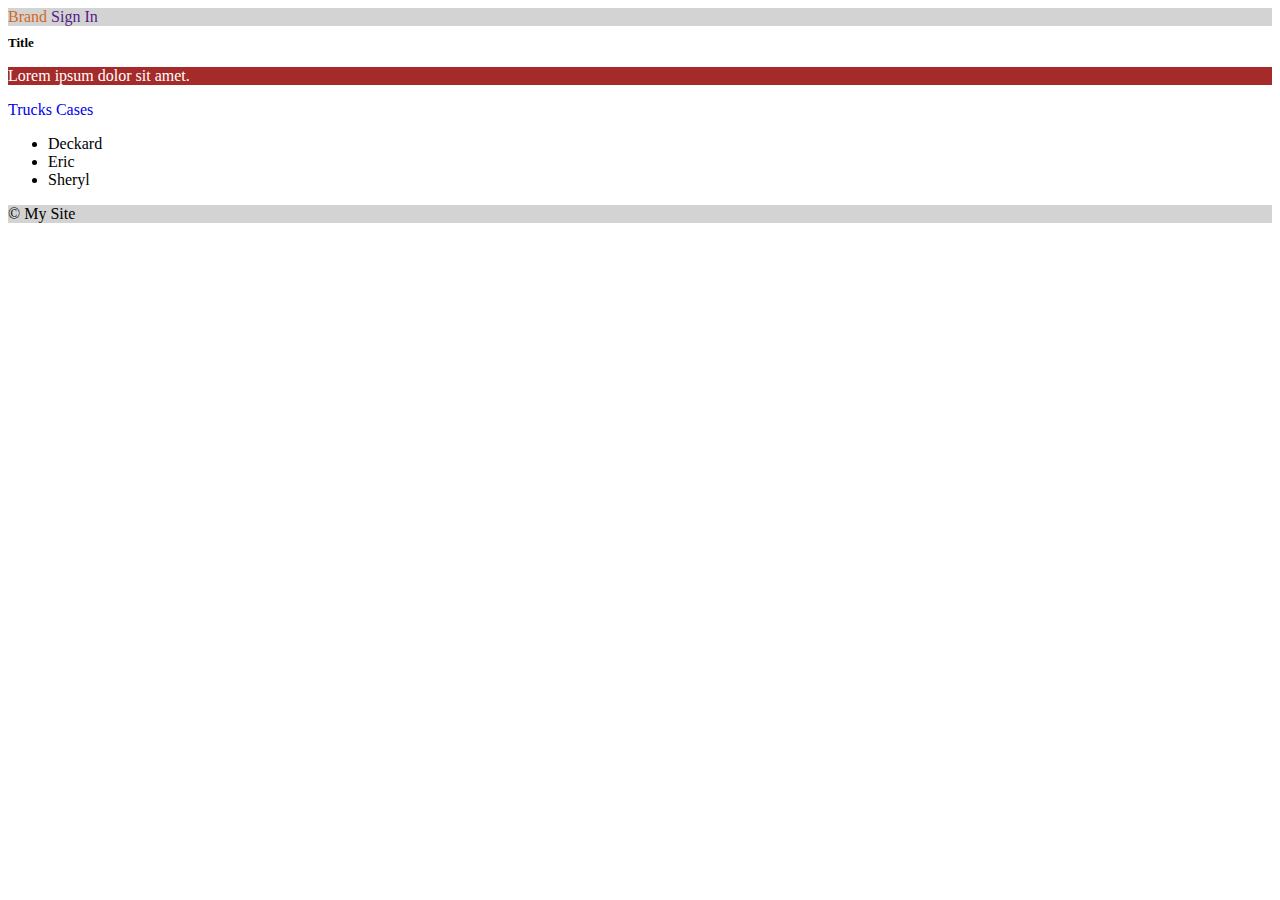
<file: index.html>
<!DOCTYPE html>
<html lang="en">
  <head>
    <meta charset="UTF-8" />
    <meta name="viewport" content="width=device-width, initial-scale=1.0" />
    <title>Home</title>
    <link rel="stylesheet" href="css/styles.css" />
    <style>
      p {
        color: white;
        background-color: black;
      }
      h1 {
        font-size: small;
      }
    </style>
  </head>
  <body>
    <header>
      <span>Brand</span>

      <a href="">Sign In</a>
    </header>
    <main>
      <h1>Title</h1>

      <p style="color: white; background-color: brown">Lorem ipsum dolor sit amet.</p>
      <a href="trucks/trucks.html">Trucks</a>
      <a href="cases.html">Cases</a>

      <ul>
        <li>Deckard</li>
        <li>Eric</li>
        <li>Sheryl</li>
      </ul>
    </main>
    <footer>&copy My Site</footer>
  </body>
</html>
</file>
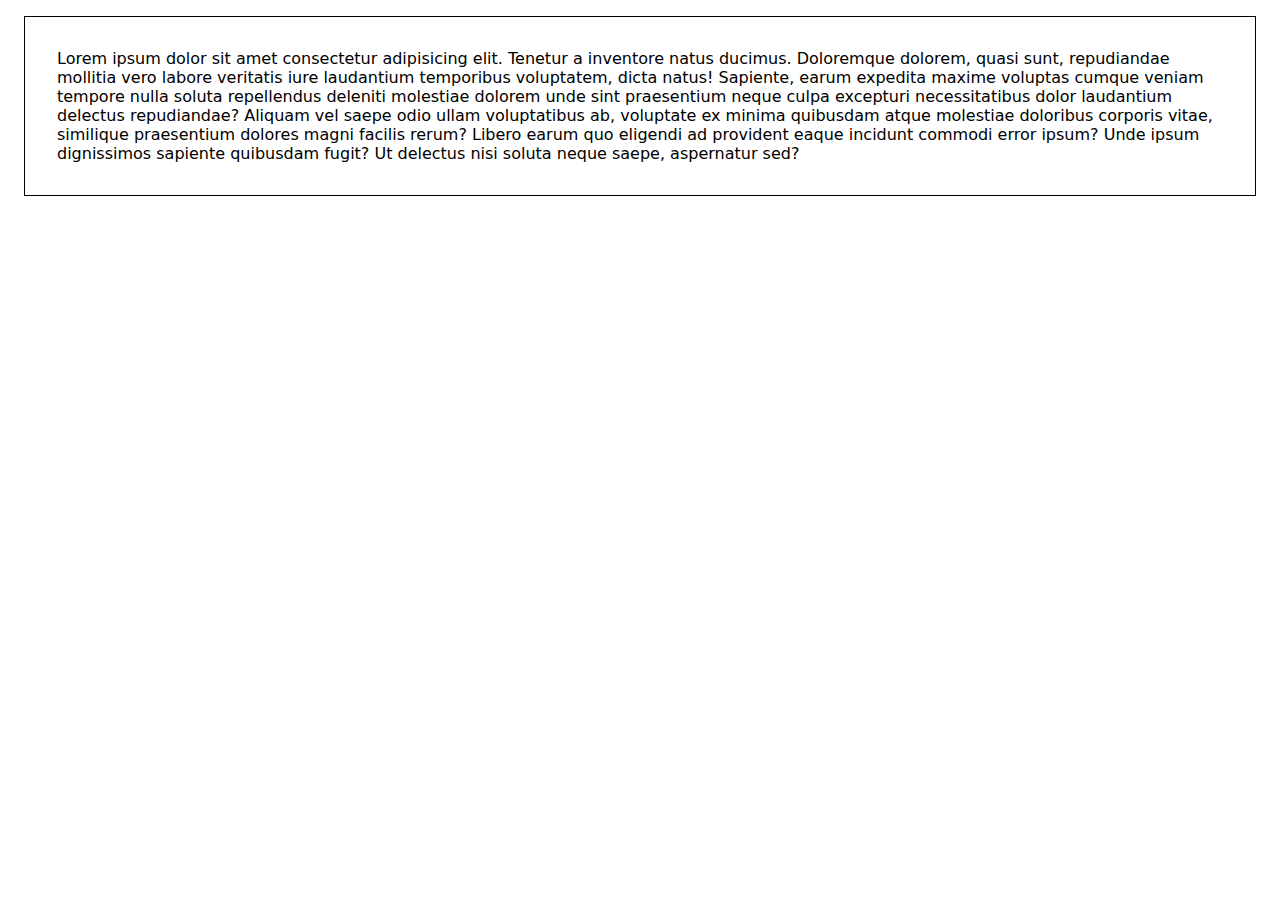
<file: box-model.html>
<!DOCTYPE html>
<html lang="en">
  <head>
    <meta charset="UTF-8" />
    <meta name="viewport" content="width=device-width, initial-scale=1.0" />
    <title>Box Model</title>
    <style>
       body{
        font-family: system-ui, -apple-system, BlinkMacSystemFont, 'Segoe UI', Roboto, Oxygen, Ubuntu, Cantarell, 'Open Sans', 'Helvetica Neue', sans-serif;
       } 


      #frame {
        /* border-color: black;
        border-width: .05rem;
        border-style: solid; */
        border: .05rem solid black;
        /* padding: 1rem 2rem 1rem 2rem; */
        padding: 1rem 2rem;
        margin: 1rem;
      }
    </style>
  </head>
  <body>
    <div id="frame">
      <p>
        Lorem ipsum dolor sit amet consectetur adipisicing elit. Tenetur a inventore natus ducimus. Doloremque dolorem,
        quasi sunt, repudiandae mollitia vero labore veritatis iure laudantium temporibus voluptatem, dicta natus!
        Sapiente, earum expedita maxime voluptas cumque veniam tempore nulla soluta repellendus deleniti molestiae
        dolorem unde sint praesentium neque culpa excepturi necessitatibus dolor laudantium delectus repudiandae?
        Aliquam vel saepe odio ullam voluptatibus ab, voluptate ex minima quibusdam atque molestiae doloribus corporis
        vitae, similique praesentium dolores magni facilis rerum? Libero earum quo eligendi ad provident eaque incidunt
        commodi error ipsum? Unde ipsum dignissimos sapiente quibusdam fugit? Ut delectus nisi soluta neque saepe,
        aspernatur sed?
      </p>
    </div>
  </body>
</html>
</file>
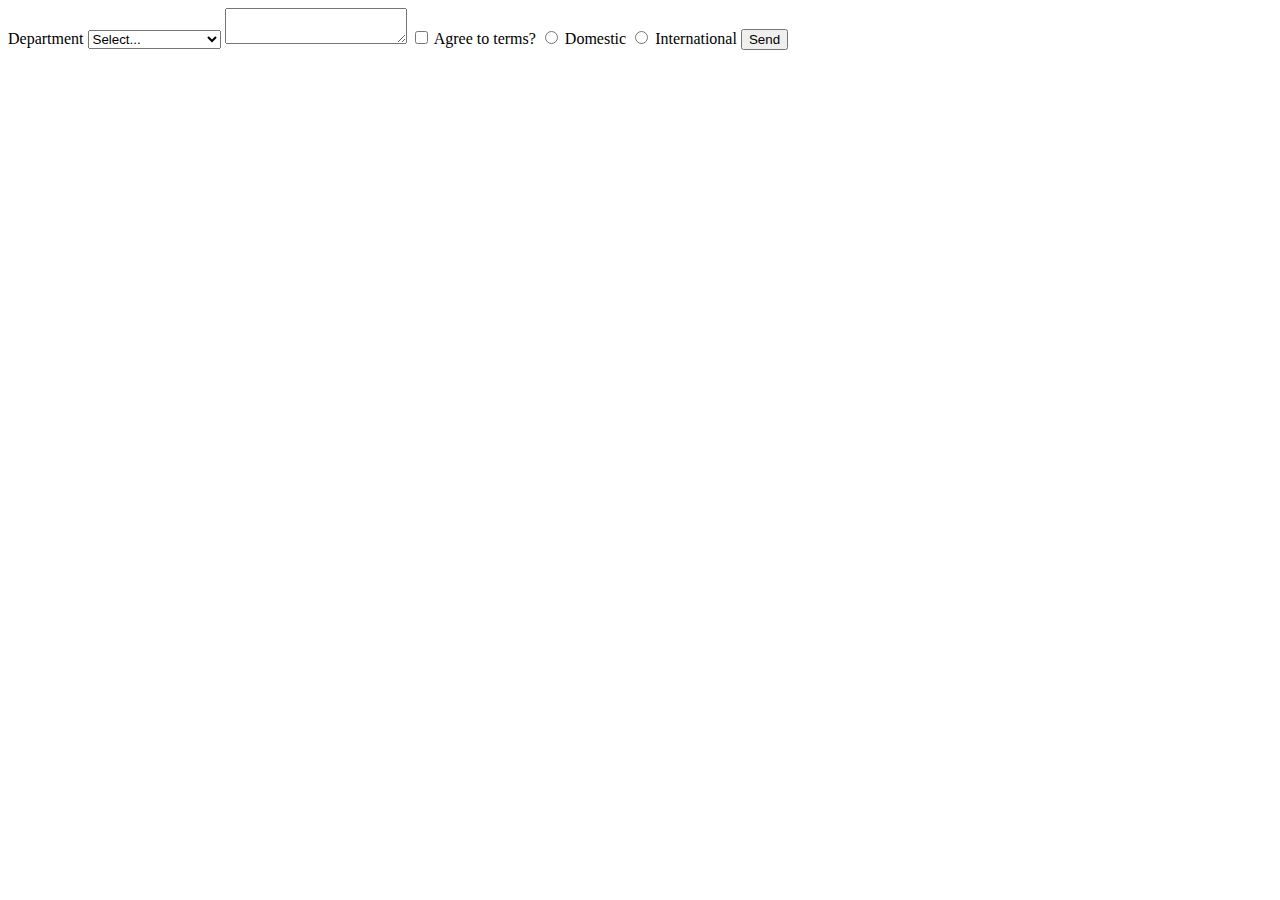
<file: contact-us-form.html>
<!DOCTYPE html>
<html lang="en">
  <head>
    <meta charset="UTF-8" />
    <meta name="viewport" content="width=device-width, initial-scale=1.0" />
    <title>Contact Us</title>
    <style>
      input[type="checkbox"] {
        accent-color: purple;
      }
    </style>
  </head>
  <body>
    <main>
      <form>
        <label for="department">Department</label>
        <select name="department" id="department">
          <option value="">Select...</option>
          <option value="1">Human Resources</option>
          <option value="2">Marketing</option>
          <option value="3">Sales Support</option>
        </select>

        <label for="message"></label>
        <textarea name="message" id="message"></textarea>

        <input type="checkbox" name="agreeToTerms" id="agreeToTerms" />
        <label for="agreeToTerms">Agree to terms?</label>

        <input type="radio" name="location" id="domestic" />
        <label for="domestic">Domestic</label>

        <input type="radio" name="location" id="international" />
        <label for="international">International</label>
        <button>Send</button>
      </form>
    </main>
  </body>
</html>
</file>
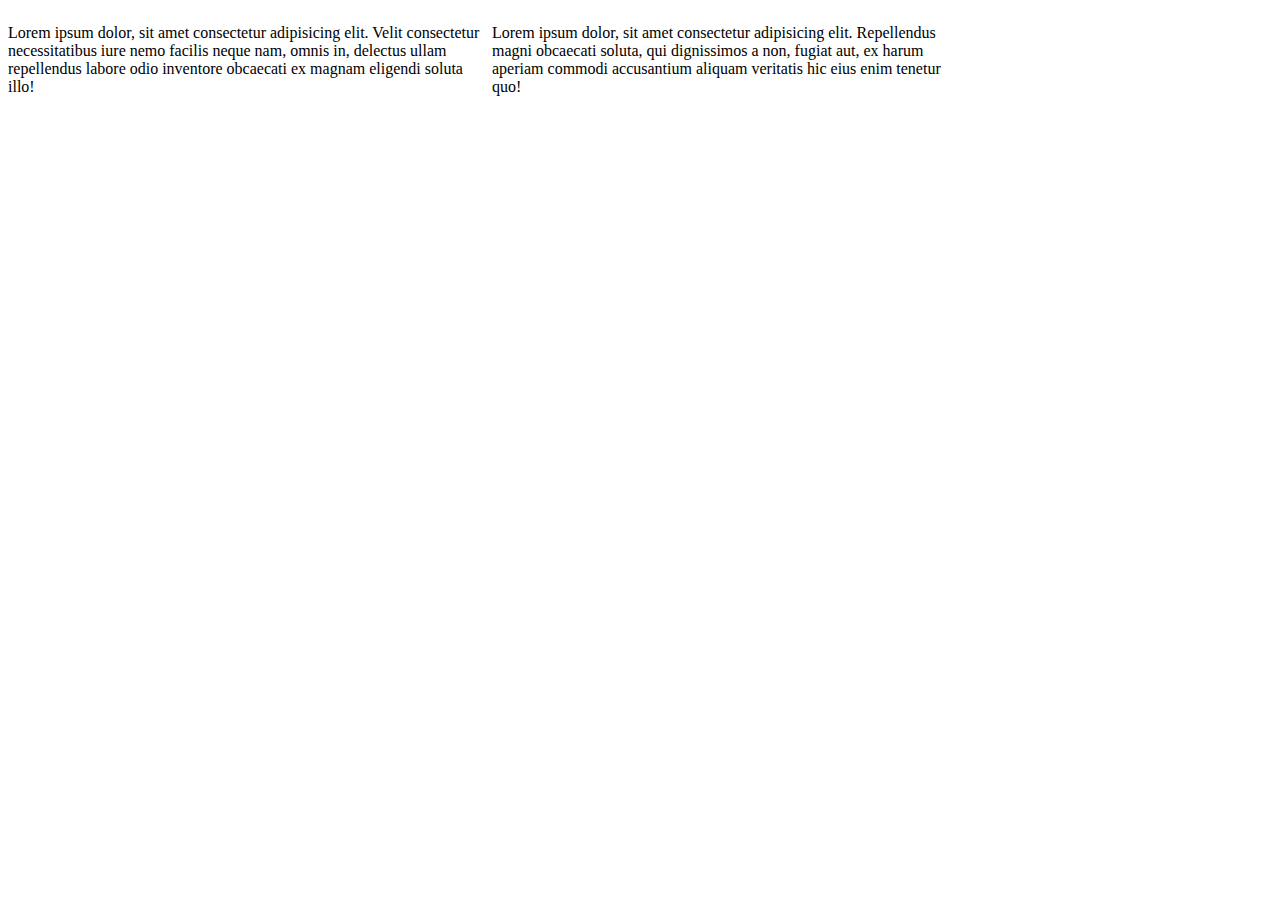
<file: display.html>
<!DOCTYPE html>
<html lang="en">
  <head>
    <meta charset="UTF-8" />
    <meta name="viewport" content="width=device-width, initial-scale=1.0" />
    <title>Display</title>
    <style>
        div{
            width: 30rem;
            display: inline-block;
        }
    </style>
  </head>
  <body>
    <div>
      <p>
        Lorem ipsum dolor, sit amet consectetur adipisicing elit. Velit consectetur necessitatibus iure nemo facilis
        neque nam, omnis in, delectus ullam repellendus labore odio inventore obcaecati ex magnam eligendi soluta illo!
      </p>
    </div>
    <div>
      <p>
        Lorem ipsum dolor, sit amet consectetur adipisicing elit. Repellendus magni obcaecati soluta, qui dignissimos a
        non, fugiat aut, ex harum aperiam commodi accusantium aliquam veritatis hic eius enim tenetur quo!
      </p>
    </div>
  </body>
</html>
</file>
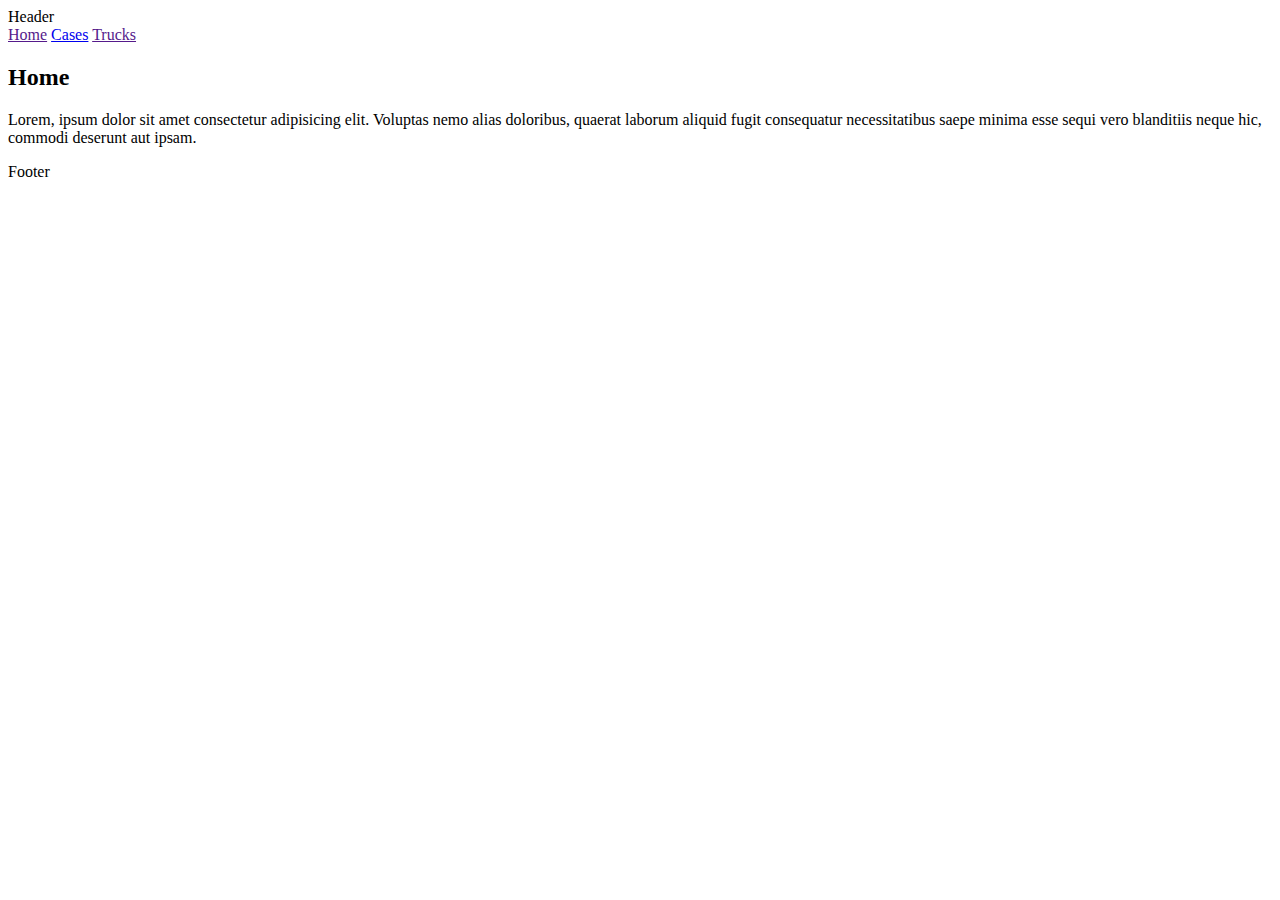
<file: div.html>
<!DOCTYPE html>
<html lang="en">
  <head>
    <meta charset="UTF-8" />
    <meta name="viewport" content="width=device-width, initial-scale=1.0" />
    <title>Div Soup</title>
  </head>
  <body>
    <div id="header">Header</div>
    <div id="main">
      <div id="nav">
        <a href="">Home</a>
        <a href="Cases">Cases</a>
        <a href="">Trucks</a>
      </div>
      <div id="content">
        <h2>Home</h2>
        <p>
          Lorem, ipsum dolor sit amet consectetur adipisicing elit. Voluptas nemo alias doloribus, quaerat laborum
          aliquid fugit consequatur necessitatibus saepe minima esse sequi vero blanditiis neque hic, commodi deserunt
          aut ipsam.
        </p>
      </div>
    </div>
    <div id="footer">Footer</div>
  </body>
</html>
</file>
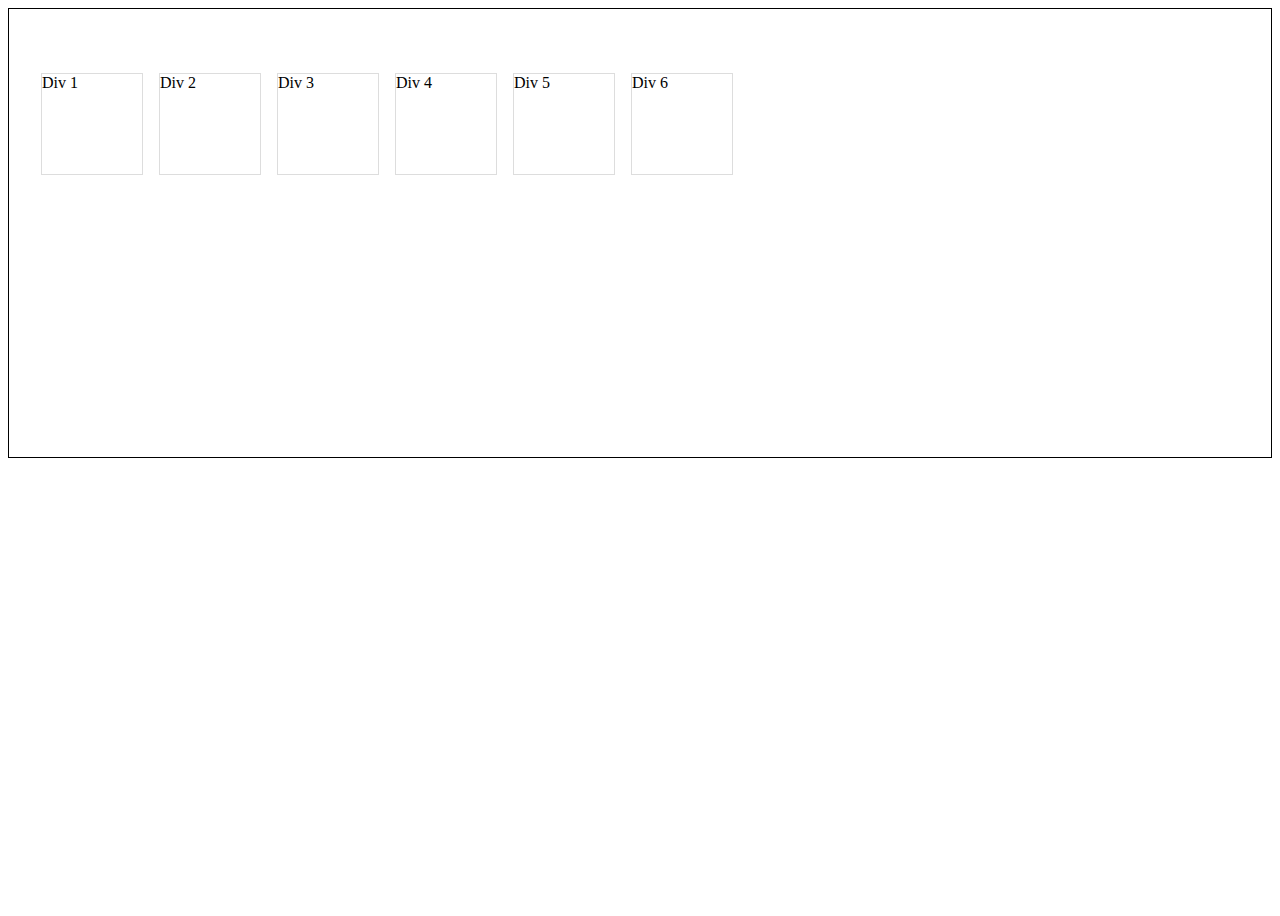
<file: flexbox.html>
<!DOCTYPE html>
<html lang="en">
  <head>
    <meta charset="UTF-8" />
    <meta http-equiv="X-UA-Compatible" content="IE=edge" />
    <meta name="viewport" content="width=device-width, initial-scale=1.0" />
    <title>Flexbox</title>
    <style>
      body {
        height: 100vh;
        display: flex;
      }
      header {
        height: 20rem;
        width: 100%;
        display: flex;
        flex-direction: row;
        /* justify-content: space-between; */
        padding-inline: 2rem;
        padding-top: 4rem;
        padding-bottom: 4rem;
        border: 1px solid black;
        gap: 1rem;
      }
      div {
        height: 100px;
        width: 100px;
        border: 1px solid #ddd;
      }
    </style>
  </head>
  <body>
    <header>
      <div>Div 1</div>
      <div>Div 2</div>
      <div>Div 3</div>
      <div>Div 4</div>
      <div>Div 5</div>
      <div>Div 6</div>
    </header>
  </body>
</html>
</file>
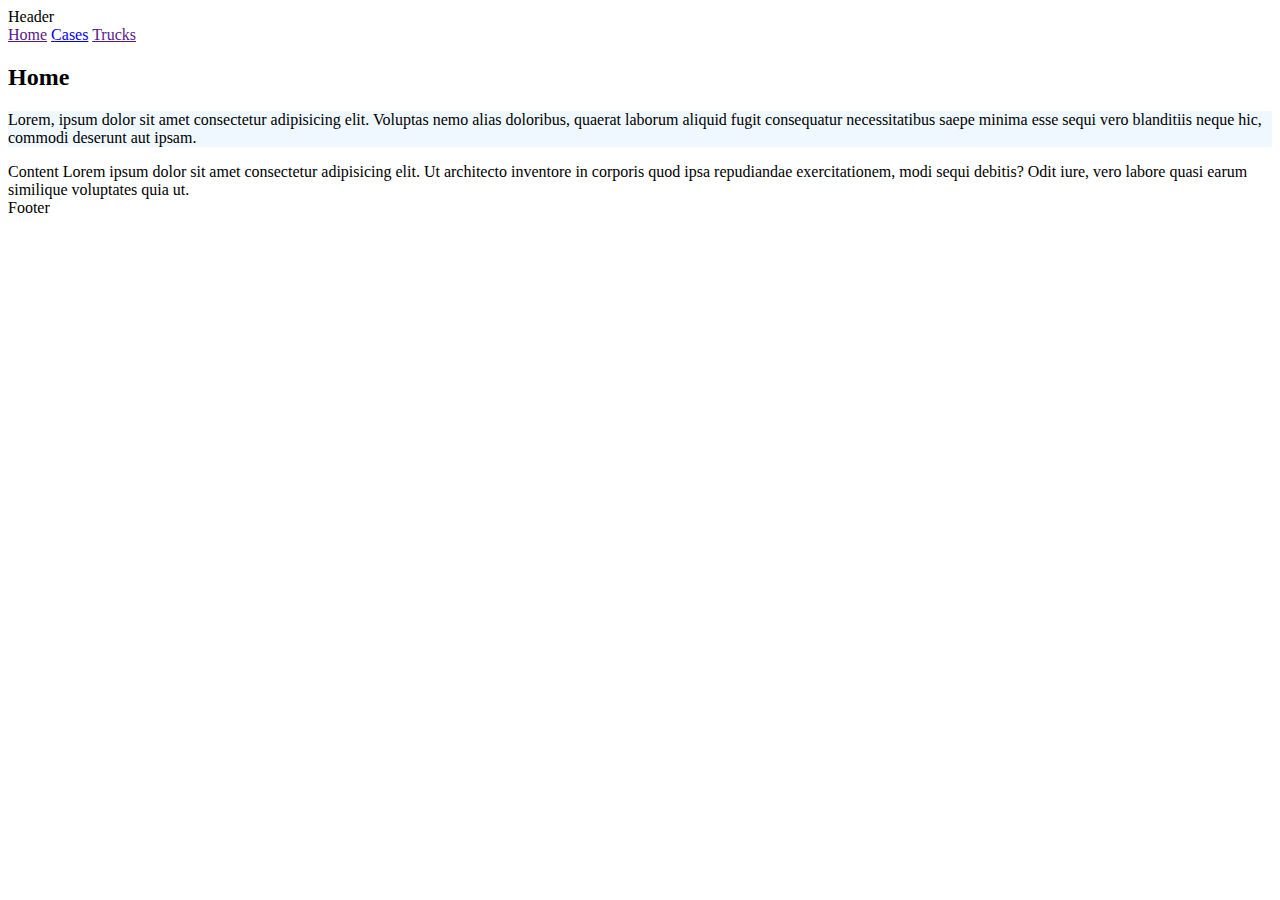
<file: semantic.html>
<!DOCTYPE html>
<html lang="en">
  <head>
    <meta charset="UTF-8" />
    <meta name="viewport" content="width=device-width, initial-scale=1.0" />
    <title>Semantic</title>
    <style>
      p{
        background-color: aliceblue;
      }
    </style>
  </head>
  <body>
    <header>Header</header>
    <main>
      <nav>
        <a href="">Home</a>
        <a href="Cases">Cases</a>
        <a href="">Trucks</a>
      </nav>
      <div id="content">
        <h2>Home</h2>
        <p>
          Lorem, ipsum dolor sit amet consectetur adipisicing elit. Voluptas nemo alias doloribus, quaerat laborum
          aliquid fugit consequatur necessitatibus saepe minima esse sequi vero blanditiis neque hic, commodi deserunt
          aut ipsam.
        </p>
        <span>Content</span>
        <span>
          Lorem ipsum dolor sit amet consectetur adipisicing elit. Ut architecto inventore in corporis quod ipsa
          repudiandae exercitationem, modi sequi debitis? Odit iure, vero labore quasi earum similique voluptates quia
          ut.
        </span>
      </div>
    </main>

    <footer>Footer</footer>
  </body>
</html>
</file>
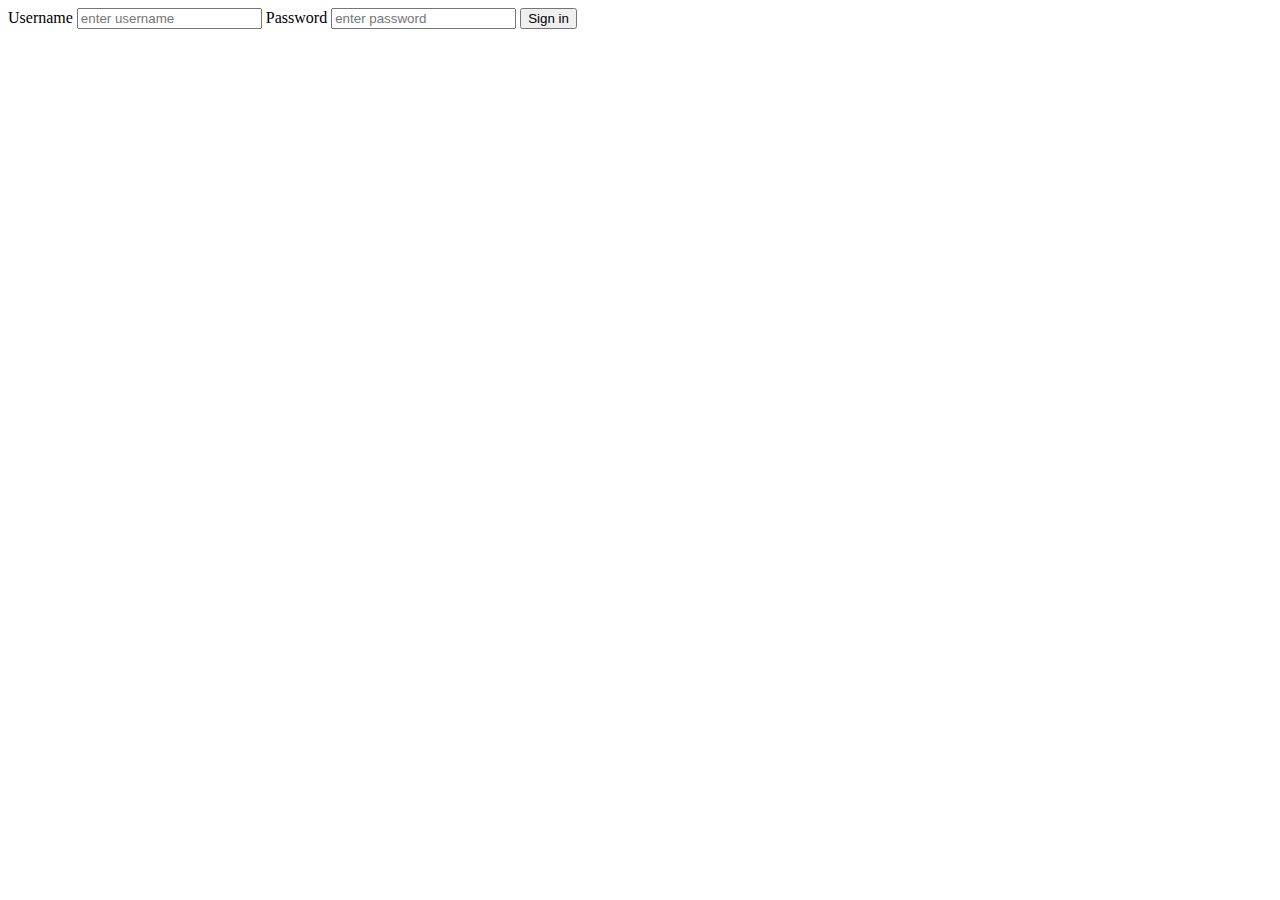
<file: signin-form.html>
<!DOCTYPE html>
<html lang="en">
<head>
    <meta charset="UTF-8">
    <meta name="viewport" content="width=device-width, initial-scale=1.0">
    <title>Forms</title>
</head>
<body>
    <form>
        <label for="username">Username</label>
        <input id="username" name="username" type="text" value="" placeholder="enter username">

        <label for="password">Password</label>
        <input type="password" name="password" id="password" placeholder="enter password" >

        <button>Sign in</button>
       


    </form>
</body>
</html>
</file>
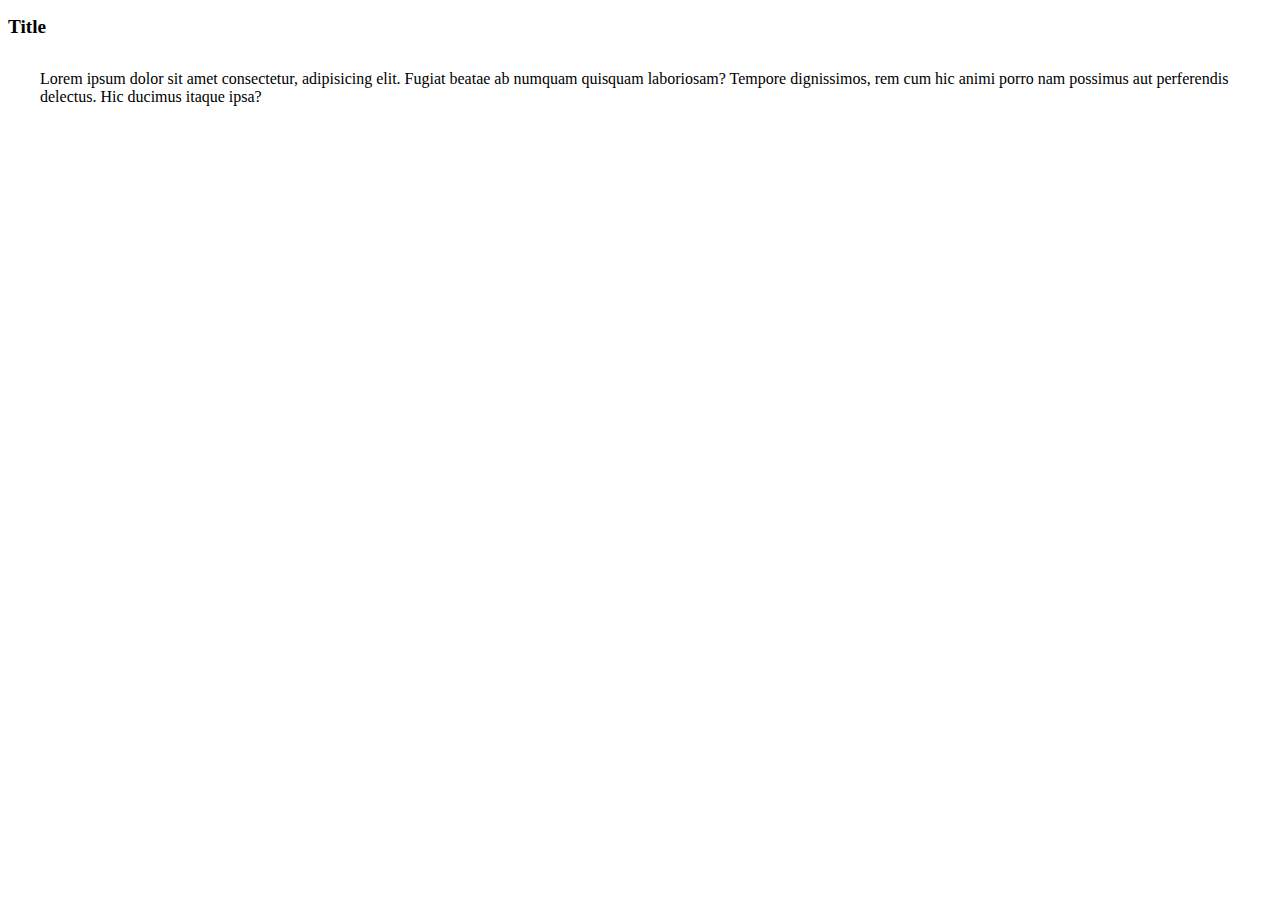
<file: units.html>
<!DOCTYPE html>
<html lang="en">
  <head>
    <meta charset="UTF-8" />
    <meta name="viewport" content="width=device-width, initial-scale=1.0" />
    <title>Units</title>
  </head>
  <style>
    body {
      font-size: 1rem;
    }
    h2 {
      font-size: 1.2rem;
    }
    p {
      margin: 2rem;
    }
  </style>
  <body>
    <h2>Title</h2>
    <p>
      Lorem ipsum dolor sit amet consectetur, adipisicing elit. Fugiat beatae ab numquam quisquam laboriosam? Tempore
      dignissimos, rem cum hic animi porro nam possimus aut perferendis delectus. Hic ducimus itaque ipsa?
    </p>
  </body>
</html>
</file>
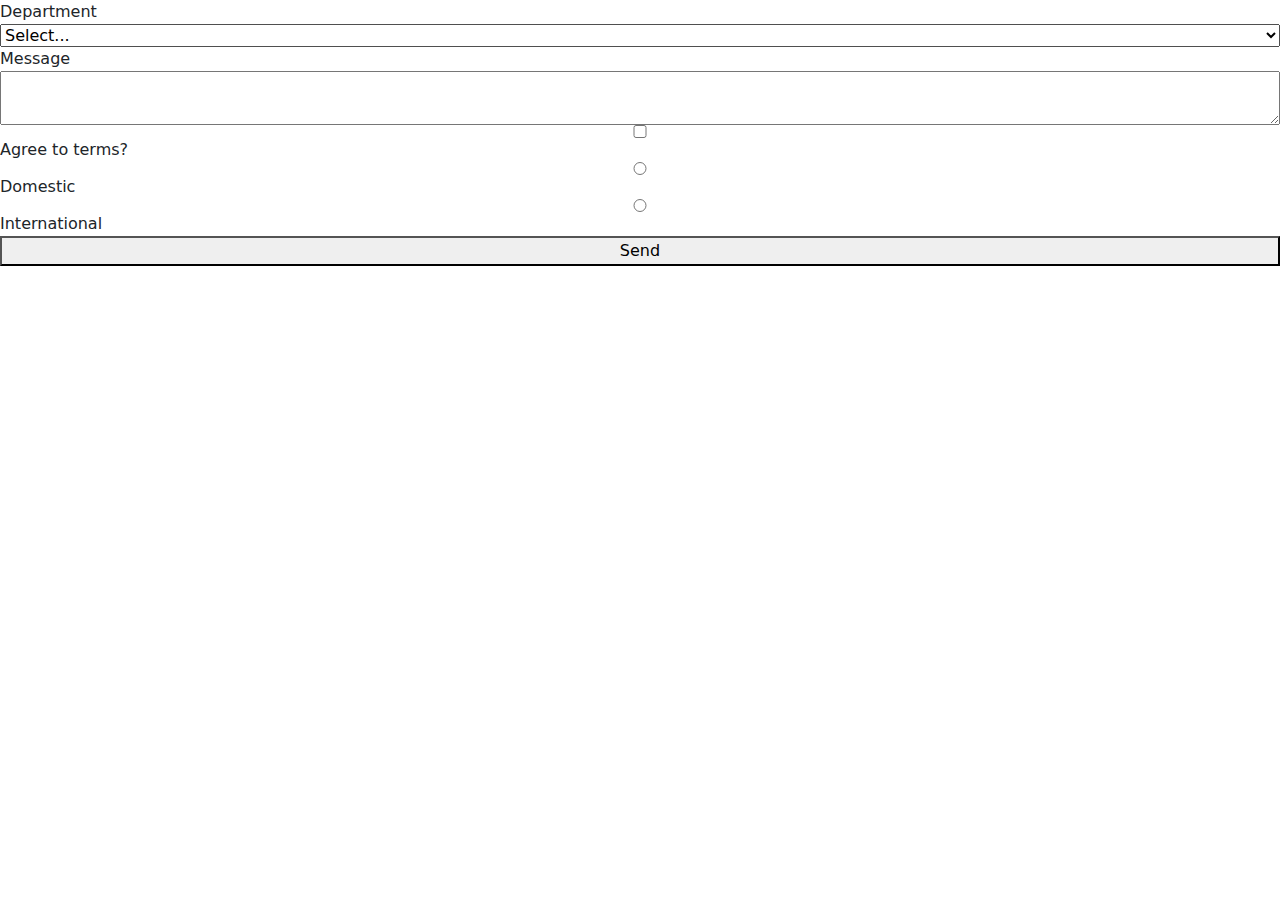
<file: bootstrap/contact-us.html>
<!DOCTYPE html>
<html lang="en">
  <head>
    <meta charset="UTF-8" />
    <meta name="viewport" content="width=device-width, initial-scale=1.0" />
    <title>Contact Us</title>
    <link rel="stylesheet" href="css/bootstrap.css">
    <style>
      input[type="checkbox"] {
        accent-color: purple;
      }
    </style>
  </head>
  <body>
    <main>
      <form class="d-flex flex-column">
        <label for="department">Department</label>
        <select name="department" id="department">
          <option value="">Select...</option>
          <option value="1">Human Resources</option>
          <option value="2">Marketing</option>
          <option value="3">Sales Support</option>
        </select>

        <label for="message">Message</label>
        <textarea name="message" id="message"></textarea>

        <input type="checkbox" name="agreeToTerms" id="agreeToTerms" />
        <label for="agreeToTerms">Agree to terms?</label>

        <input type="radio" name="location" id="domestic" />
        <label for="domestic">Domestic</label>

        <input type="radio" name="location" id="international" />
        <label for="international">International</label>
        <button>Send</button>
      </form>
    </main>
  </body>
</html>
</file>
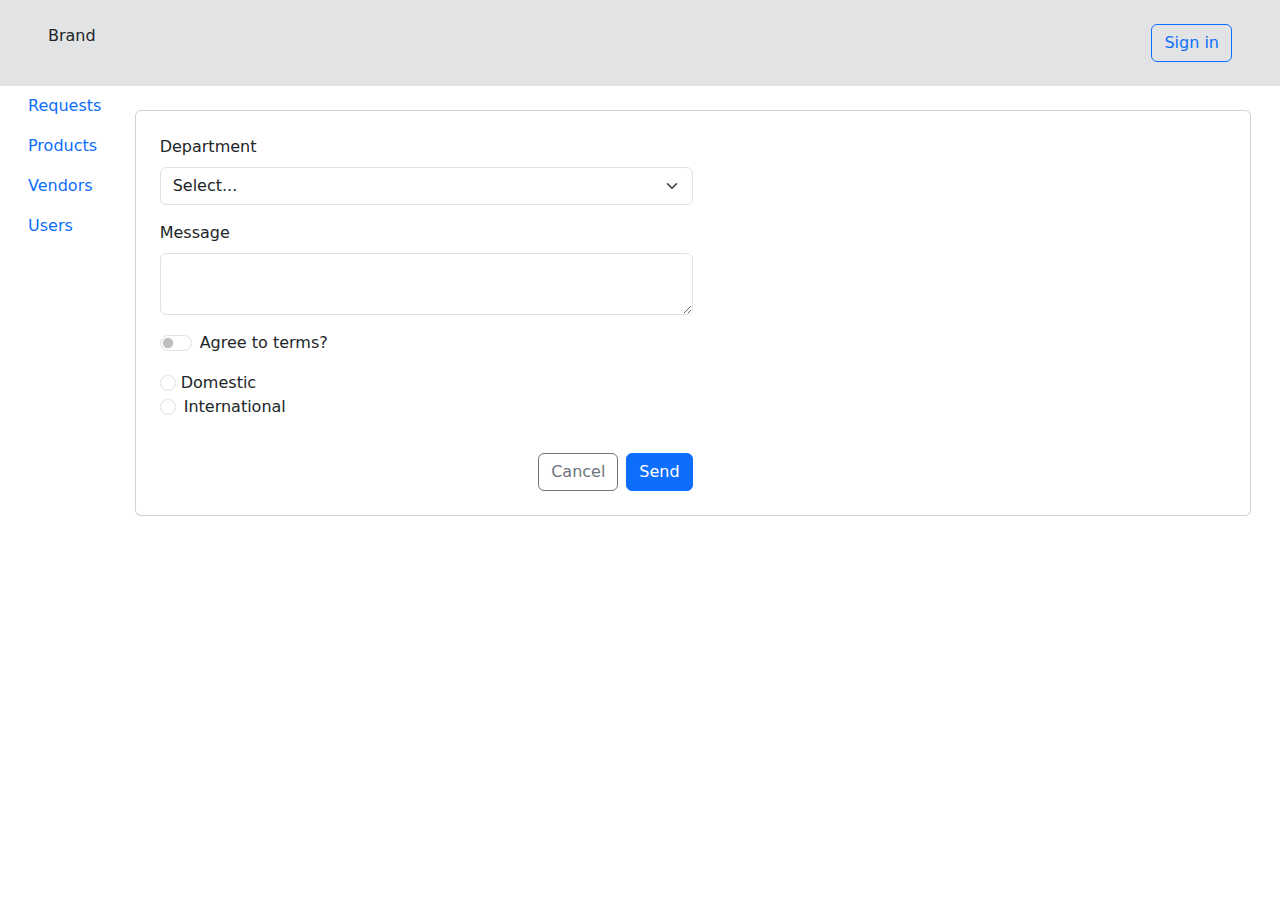
<file: bootstrap/contact.html>
<!DOCTYPE html>
<html lang="en">
  <head>
    <meta charset="UTF-8" />
    <meta name="viewport" content="width=device-width, initial-scale=1.0" />
    <title>Bootstrap Starter</title>
    <link rel="stylesheet" href="css/bootstrap.css" />
    <link rel="stylesheet" href="css/styles.css" />
  </head>
  <body>
    <header class="bg-secondary-subtle container-fluid py-4 px-5 d-flex justify-content-between">
      <span>Brand</span>
      <a href="" class="btn btn-outline-primary">Sign in</a>
    </header>
    <main class="container-fluid d-flex">
      <nav>
        <ul class="nav flex-column">
          <li class="nav-item"><a class="nav-link" href="">Requests</a></li>
          <li class="nav-item"><a class="nav-link" href="">Products</a></li>
          <li class="nav-item"><a class="nav-link" href="">Vendors</a></li>
          <li class="nav-item"><a class="nav-link" href="">Users</a></li>
        </ul>
      </nav>
      <section class="mt-4 container">
        <div class="card p-4">
          <form class="d-flex flex-column w-50">
            <div class="mb-3">
              <label class="form-label" for="department">Department</label>
              <select class="form-select" name="department" id="department">
                <option value="">Select...</option>
                <option value="1">Human Resources</option>
                <option value="2">Marketing</option>
                <option value="3">Sales Support</option>
              </select>
            </div>
            <div class="mb-3">
              <label class="form-label" for="message">Message</label>
              <textarea class="form-control" name="message" id="message"></textarea>
            </div>
            <div class="form-check form-switch mb-3">
              <input class="form-check-input" type="checkbox" name="agreeToTerms" id="agreeToTerms" />
              <label class="form-check-label" for="agreeToTerms">Agree to terms?</label>
            </div>
            <div class="mb-3">
              <form-check>
                <input class="form-check-input" type="radio" name="location" id="domestic" />
                <label class="form-check-label" for="domestic">Domestic</label>
              </form-check>
              <div class="form-check">
                <input class="form-check-input" type="radio" name="location" id="international" />
                <label class="form-check-label" for="international">International</label>
              </div>
            </div>
            <div class="mt-3 d-flex justify-content-end gap-2">
              <a class="btn btn-outline-secondary" href="">Cancel</a>
              <button class="btn btn-primary">Send</button>
            </div>
          </form>
        </div>
      </section>
    </main>
  </body>
</html>
</file>
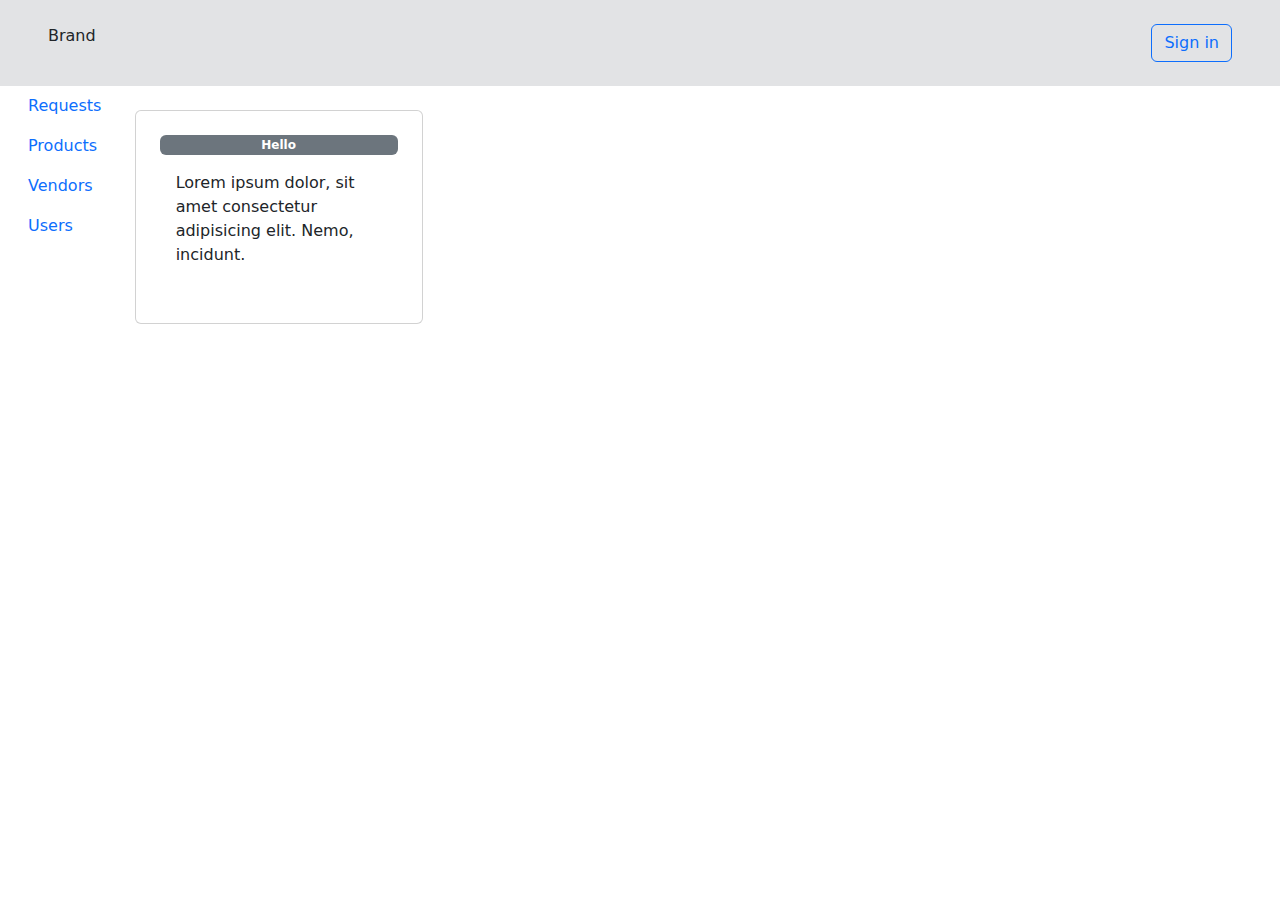
<file: bootstrap/starter.html>
<!DOCTYPE html>
<html lang="en">
  <head>
    <meta charset="UTF-8" />
    <meta name="viewport" content="width=device-width, initial-scale=1.0" />
    <title>Bootstrap Starter</title>
    <link rel="stylesheet" href="css/bootstrap.css" />
    <link rel="stylesheet" href="css/styles.css" />
  </head>
  <body>
    <header class="bg-secondary-subtle container-fluid py-4 px-5 d-flex justify-content-between">
      <span>Brand</span>
      <a href="" class="btn btn-outline-primary">Sign in</a>
    </header>
    <main class="container-fluid d-flex">
        <nav>
            <ul class="nav flex-column">
                <li class="nav-item"><a class="nav-link" href="">Requests</a></li>
                <li class="nav-item"><a class="nav-link" href="">Products</a></li>
                <li class="nav-item"><a class="nav-link" href="">Vendors</a></li>
                <li class="nav-item"><a class="nav-link" href="">Users</a></li>
            </ul>
        </nav>
      <section class="mt-4 container">
        <!-- <h1>Bootstrap Starter</h1>
        <p>
          Lorem ipsum dolor sit amet consectetur, adipisicing elit. Odit, tempore error. In enim tempora quaerat dolorum
          qui possimus quo aliquam, et tenetur quia quis quae eaque maxime assumenda quod sed. Expedita molestias
          molestiae magnam rem? Praesentium tenetur laudantium dignissimos sequi ipsum porro commodi maxime, optio
          dolore culpa libero facilis earum deleniti, reprehenderit incidunt natus voluptatem, quas provident. Fugit
          obcaecati eligendi, dolorem placeat debitis ab dolor! Quis culpa dolorum vel maxime architecto consectetur aut
          quia enim. Tenetur hic accusantium soluta, omnis asperiores ut similique laudantium quia ad iure maxime
          laboriosam recusandae incidunt voluptatum culpa fugiat officia rem quos ipsam voluptates aspernatur?
        </p> -->
        <div class="card p-4" style="width: 18rem">
          <span class="badge text-bg-secondary">Hello</span>
          <p class="card-body">Lorem ipsum dolor, sit amet consectetur adipisicing elit. Nemo, incidunt.</p>
        </div>
      </section>
    </main>
  </body>
</html>
</file>
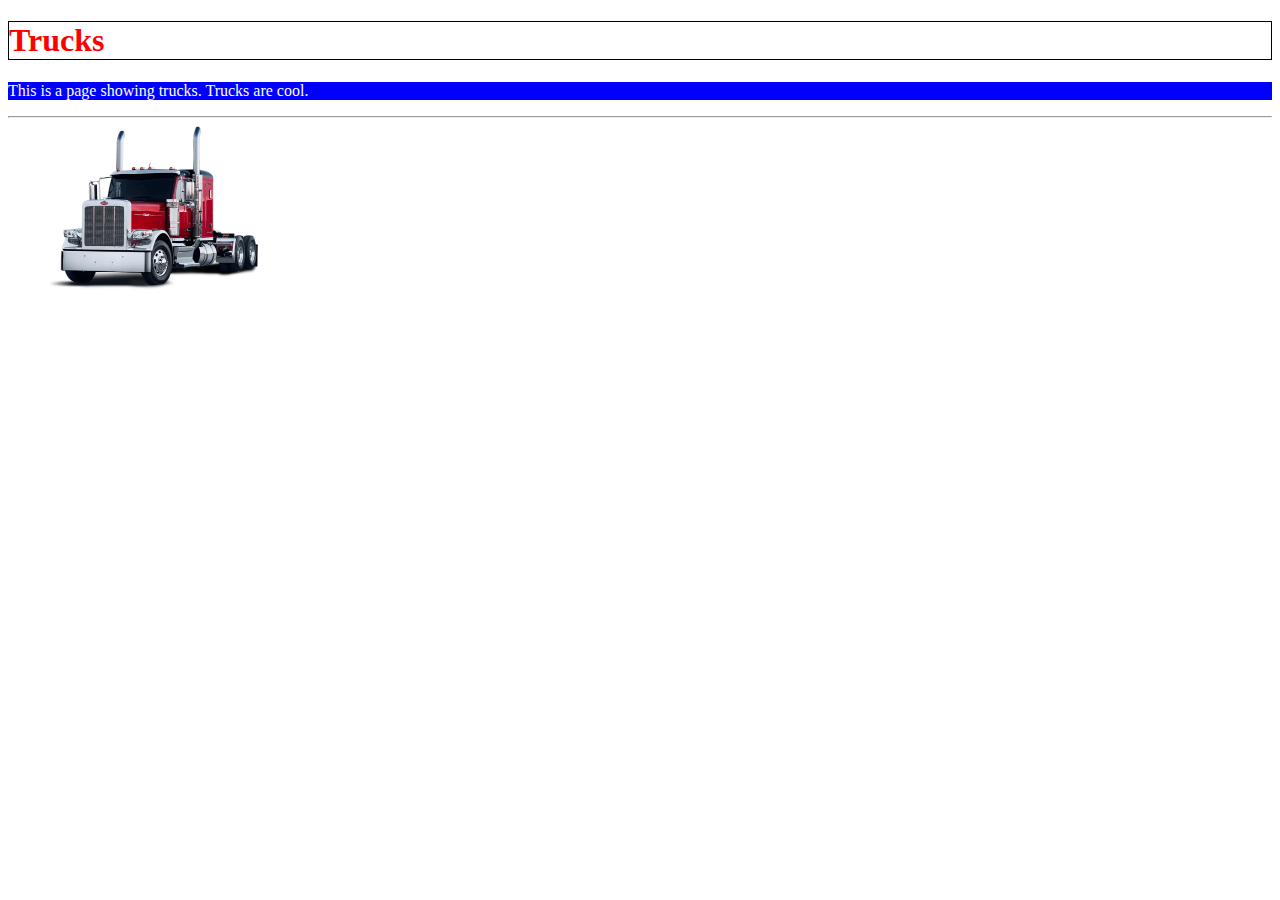
<file: trucks/trucks.html>
<!DOCTYPE html>
<html lang="en">
  <head>
    <meta charset="UTF-8" />
    <meta name="viewport" content="width=device-width, initial-scale=1.0" />
    <title>Trucks</title>
    <link rel="stylesheet" href="../css/styles.css" />
  </head>
  <body>
    <h1 class="red fancy box">Trucks</h1>
    <p>This is a page showing trucks. Trucks are cool.</p>
    <hr />
    <img id="truck-image" src="../images/589 default image-white-bg.webp" alt="red truck" />
  </body>
</html>
</file>
<file: css/styles.css>
p {
  color: white;
  background-color: blue;
}

.fancy{
  font-family:cursive;
}

.red{
  color: red;
}

.box{
  border: 1px solid black;
}

#truck-image{
  width: 300px;
  height: 178px;
}

a{
  text-decoration: none;
}

a:hover{
  text-decoration: underline;
}

header, footer{
  background-color: lightgray;
}

header > span{
  color: chocolate;
}
</file>
<file: bootstrap/css/styles.css>
mt-3{
    display: flex;
}
</file>
